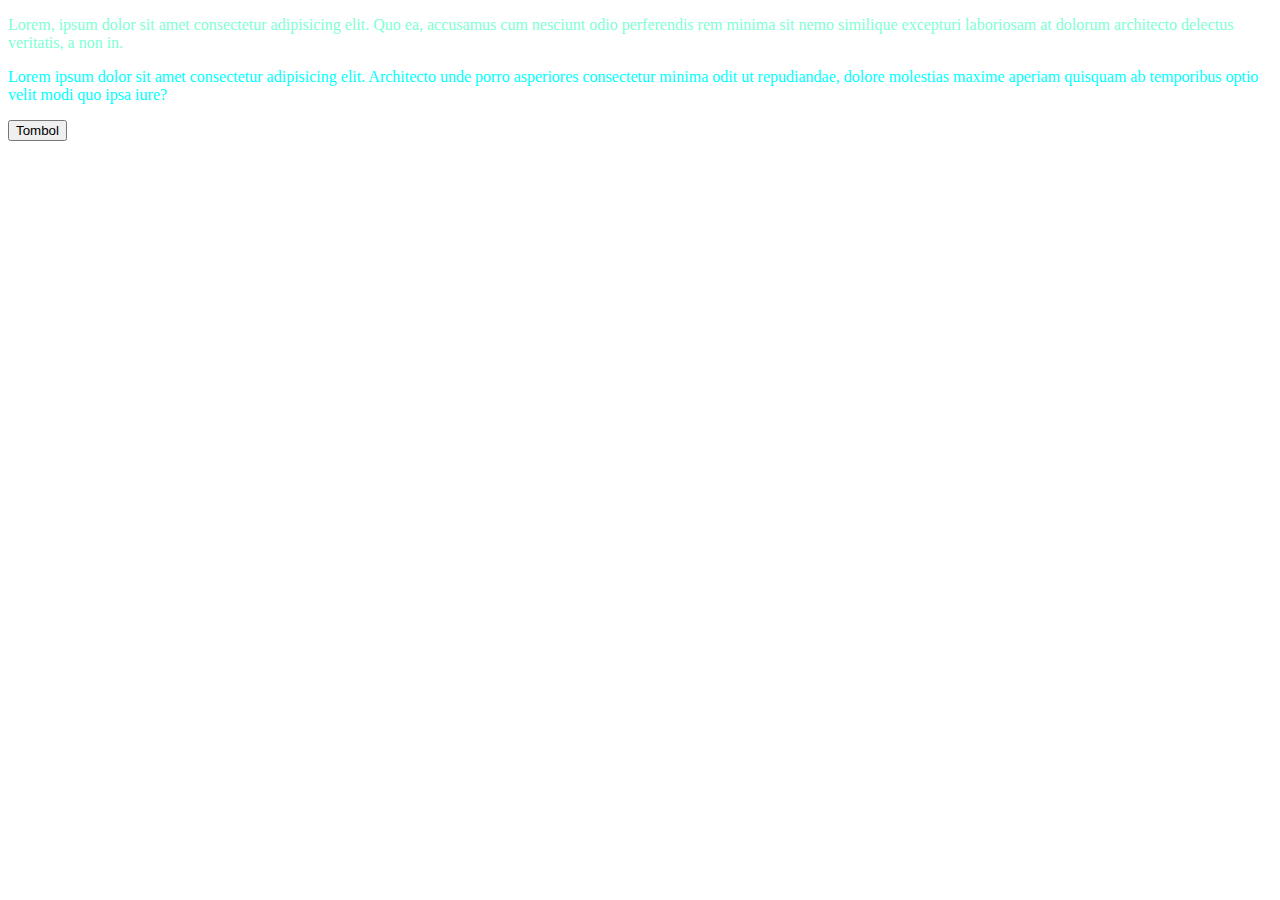
<file: index.html>
<!DOCTYPE html>
<html lang="en">
<head>
  <meta charset="UTF-8">
  <meta http-equiv="X-UA-Compatible" content="IE=edge">
  <meta name="viewport" content="width=device-width, initial-scale=1.0">
  <title>Document</title>
  <link rel="stylesheet" href="style.css">  
</head>
<body>
  <p class="paragraf">Lorem, ipsum dolor sit amet consectetur adipisicing elit. Quo ea, accusamus cum nesciunt odio perferendis rem minima sit nemo similique excepturi laboriosam at dolorum architecto delectus veritatis, a non in.</p>
  <p id="paragraf">Lorem ipsum dolor sit amet consectetur adipisicing elit. Architecto unde porro asperiores 
    consectetur minima odit ut repudiandae, dolore molestias maxime aperiam quisquam ab 
    temporibus optio velit modi quo ipsa iure?</p>
    <a href="index2.html
    "><button>Tombol</button></a>
    

</body>
</html>
</file>
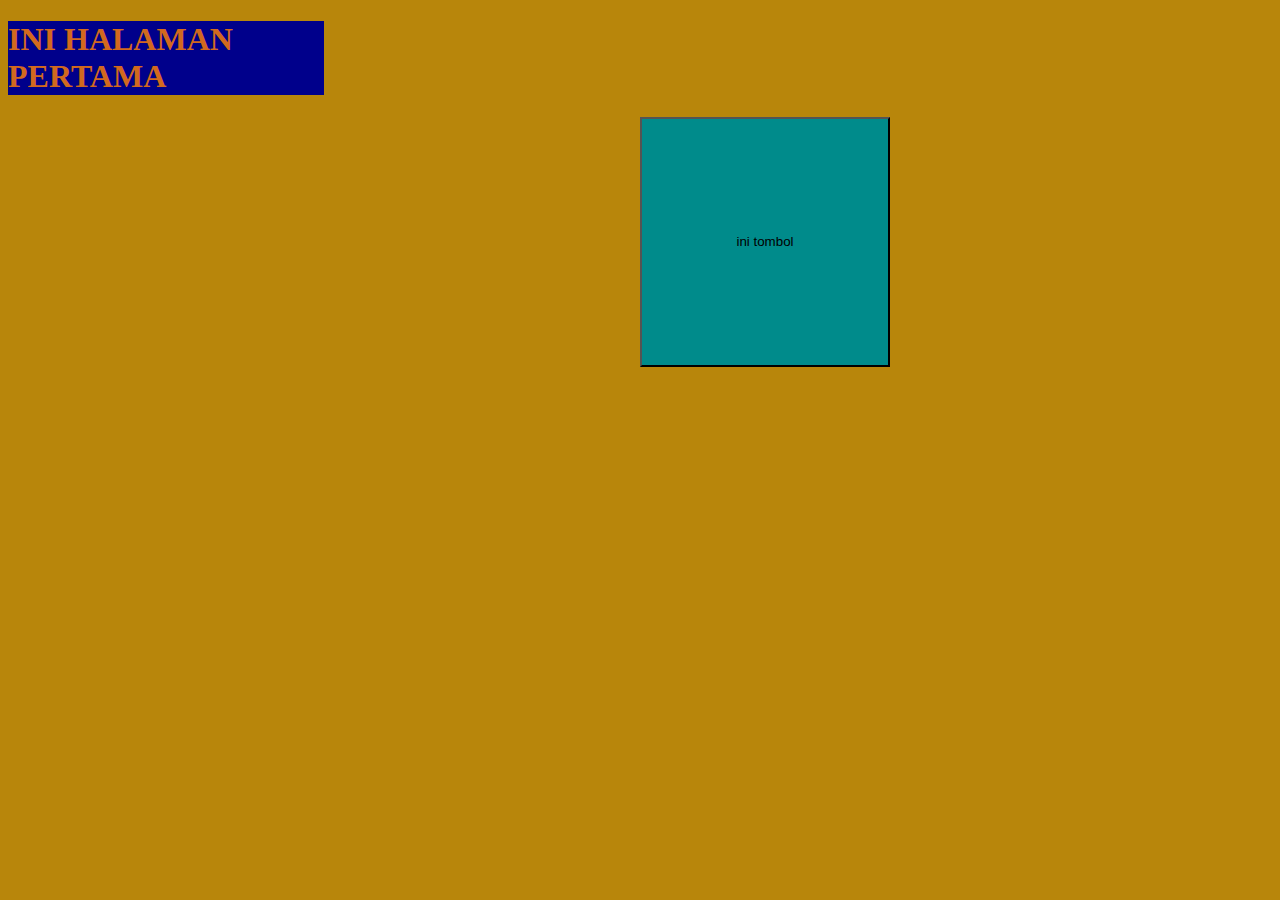
<file: button/index.html>
<!DOCTYPE html>
<html lang="en">
<head>
    <meta charset="UTF-8">
    <meta name="viewport" content="width=device-width, initial-scale=1.0">
    <link rel="icon" href="https://mdp.ac.id/mdp2020/wp-content/uploads/2021/07/logo-umdp-1-300x248-2.png">
    <link rel="stylesheet" href="desain.css">
    <title>Document</title>
</head>
<body>
    <h1>INI HALAMAN PERTAMA</h1>
    <div>
        <a href="./index2.html"><button  class="tombol">ini tombol</button></a>
    </div>


</body>
</html>
</file>
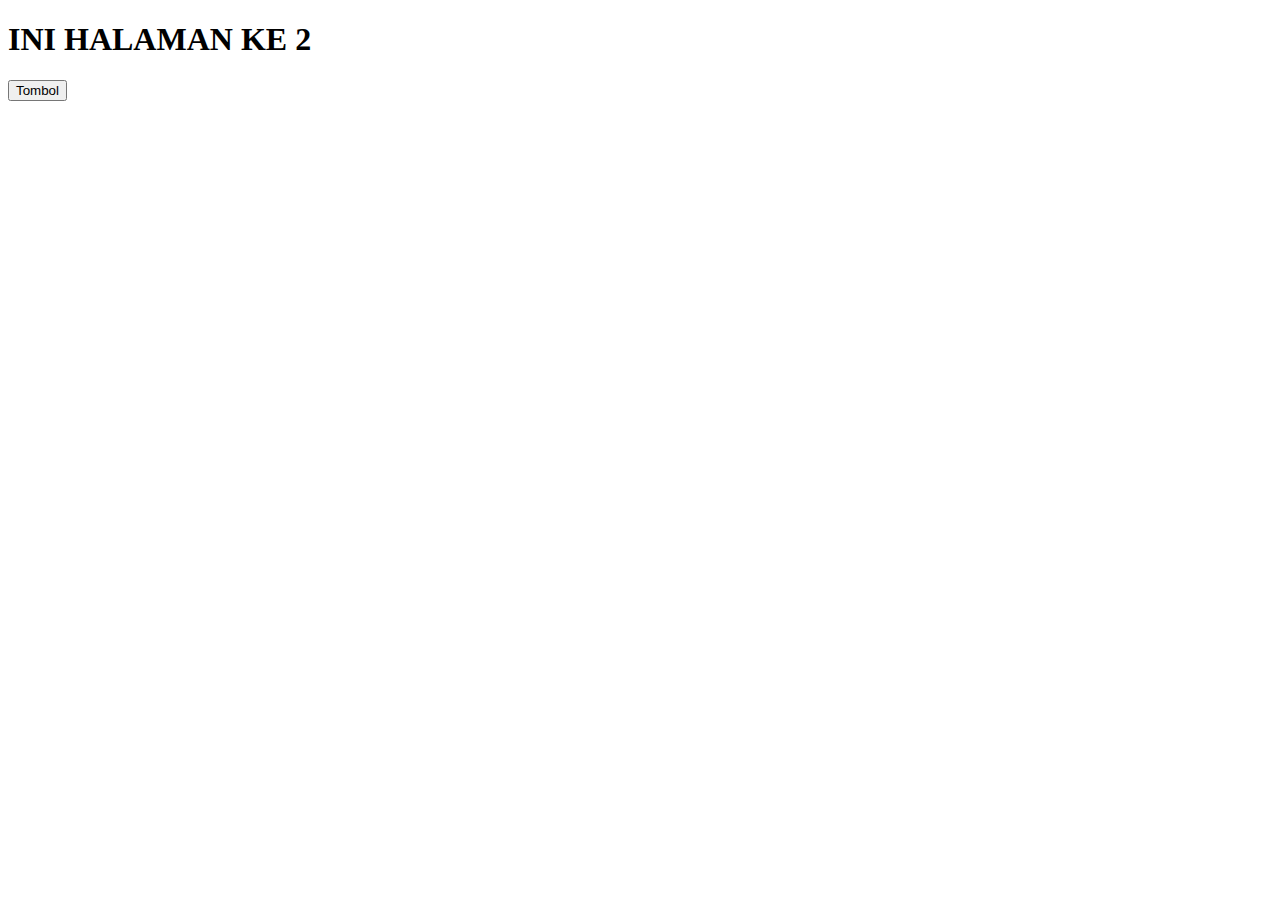
<file: index2.html>
<!DOCTYPE html>
<html lang="en">
<head>
  <meta charset="UTF-8">
  <meta http-equiv="X-UA-Compatible" content="IE=edge">
  <meta name="viewport" content="width=device-width, initial-scale=1.0">
  <title>Document</title>
</head>
<body>
  <h1>INI HALAMAN KE 2</h1>
  <a href="index.html"><button>Tombol</button></a>
</body>
</html>
</file>
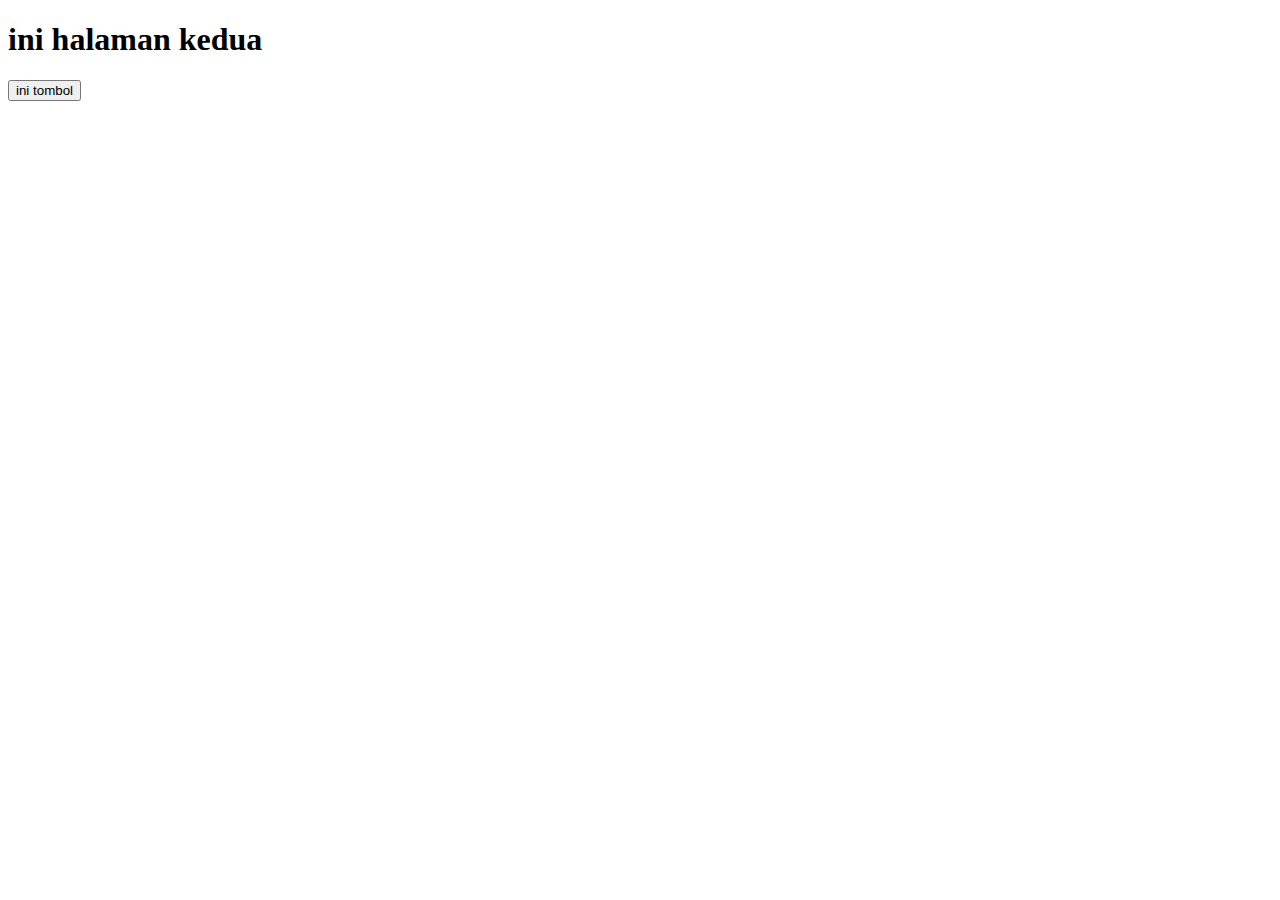
<file: button/index2.html>
<!DOCTYPE html>
<html lang="en">
<head>
    <meta charset="UTF-8">
    <meta name="viewport" content="width=device-width, initial-scale=1.0">
    <link rel="icon" href="https://mdp.ac.id/mdp2020/wp-content/uploads/2021/07/logo-umdp-1-300x248-2.png">
    <title>Document</title>
</head>
<body>
    <h1>ini halaman kedua</h1>
    <a href="./index.html"><button>ini tombol</button></a>
</body>
</html>
</file>
<file: style.css>
.paragraf{
  color: aquamarine;
}

#paragraf{
  color: aqua;
}
</file>
<file: button/desain.css>
*{
    background-color: darkgoldenrod;
}
h1{
    color: chocolate;
    background-color: darkblue;
    margin-right: 75%;
}

.tombol{
    background-color: darkcyan;
    height: 250px;
    width: 250px; 
    margin-left: 50%;     
}
</file>
